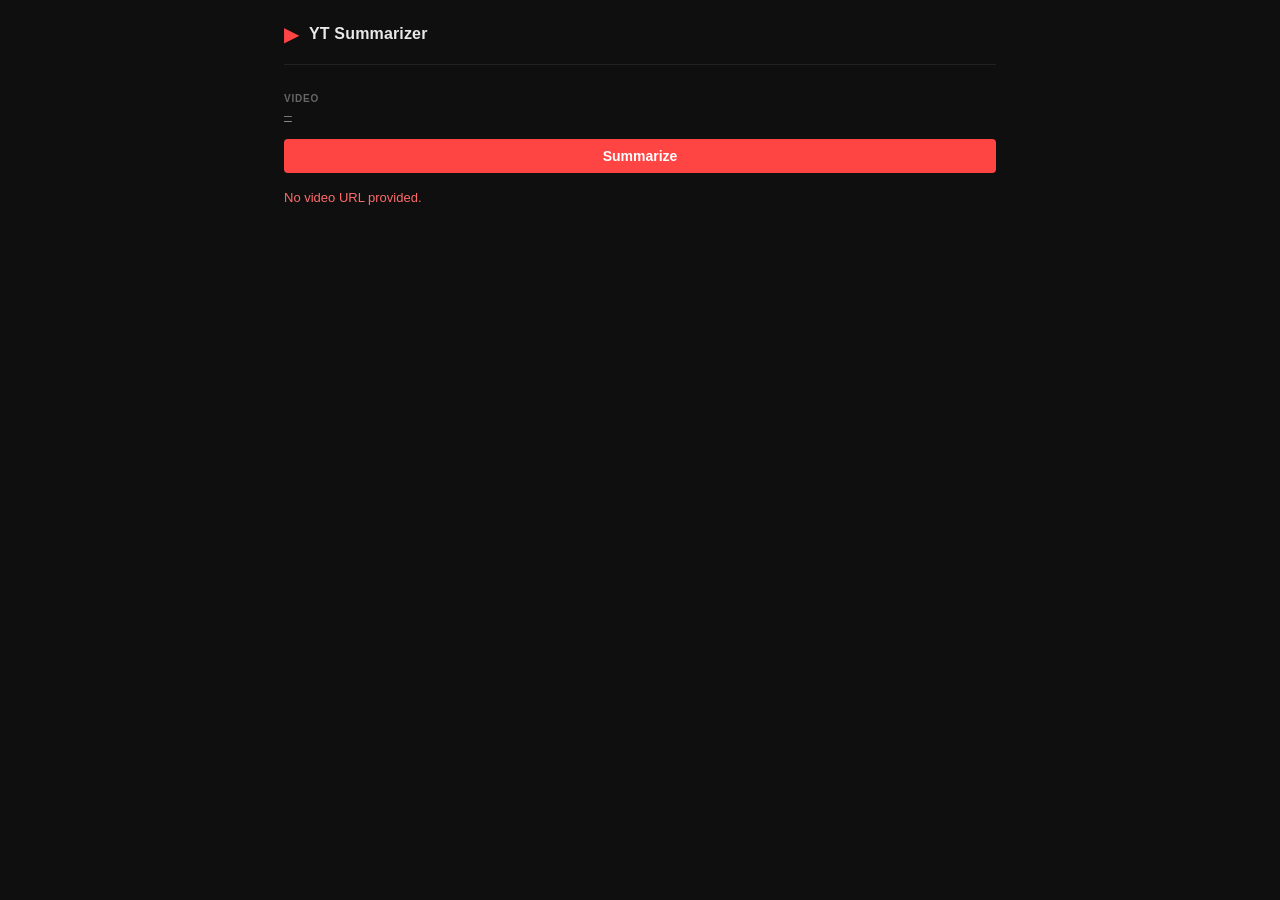
<file: extension/result.html>
<!DOCTYPE html>
<html lang="en">
<head>
  <meta charset="UTF-8" />
  <title>YT Summarizer</title>
  <link rel="stylesheet" href="result.css" />
</head>
<body>
  <div id="app">
    <header>
      <span class="logo">&#9654;</span>
      <span class="title">YT Summarizer</span>
    </header>

    <main>
      <div id="video-meta">
        <div class="label">Video</div>
        <a id="video-url" class="meta-url" href="#" target="_blank">—</a>
      </div>

      <button id="summarize-btn">Summarize</button>

      <div id="status" class="status hidden"></div>

      <div id="result" class="hidden">
        <div class="label">
          Summary
          <span id="cached-badge" class="badge hidden">cached</span>
          <span id="saved-badge" class="badge hidden">saved</span>
        </div>
        <div id="video-title" class="result-title hidden"></div>
        <pre id="summary-text"></pre>
        <button id="save-now-btn" class="hidden">Changed my mind, save it</button>
      </div>
    </main>
  </div>
  <script src="result.js"></script>
</body>
</html>
</file>
<file: extension/result.css>
* {
  box-sizing: border-box;
  margin: 0;
  padding: 0;
}

body {
  font-family: -apple-system, BlinkMacSystemFont, "Segoe UI", sans-serif;
  font-size: 14px;
  background: #0f0f0f;
  color: #e8e8e8;
  min-height: 100vh;
}

#app {
  max-width: 760px;
  margin: 0 auto;
  padding: 0 24px 48px;
}

header {
  display: flex;
  align-items: center;
  gap: 10px;
  padding: 24px 0 20px;
  border-bottom: 1px solid #222;
  margin-bottom: 28px;
}

.logo {
  color: #ff4444;
  font-size: 20px;
  line-height: 1;
}

.title {
  font-weight: 600;
  font-size: 16px;
  letter-spacing: 0.01em;
}

main {
  display: flex;
  flex-direction: column;
  gap: 16px;
}

#video-meta {
  display: flex;
  flex-direction: column;
  gap: 4px;
}

.label {
  font-size: 10px;
  font-weight: 600;
  text-transform: uppercase;
  letter-spacing: 0.08em;
  color: #666;
  display: flex;
  align-items: center;
  gap: 6px;
}

.meta-url {
  font-size: 13px;
  color: #888;
  font-family: monospace;
  word-break: break-all;
}

button#summarize-btn {
  background: #ff4444;
  color: #fff;
  border: none;
  border-radius: 4px;
  padding: 9px 22px;
  font-size: 14px;
  font-weight: 600;
  cursor: pointer;
  transition: background 0.15s;
}
button#summarize-btn:hover { background: #e03333; }
button#summarize-btn:disabled {
  background: #2a2a2a;
  color: #555;
  cursor: default;
}


.status {
  font-size: 13px;
  color: #888;
  line-height: 1.4;
}
.status.error { color: #ff6b6b; }
.hidden { display: none !important; }

#result {
  display: flex;
  flex-direction: column;
  gap: 10px;
}

.result-title {
  font-size: 17px;
  font-weight: 600;
  color: #e8e8e8;
  line-height: 1.4;
}

.badge {
  background: #252525;
  color: #888;
  border-radius: 3px;
  padding: 1px 6px;
  font-size: 9px;
  text-transform: uppercase;
  letter-spacing: 0.06em;
}

button#save-now-btn {
  background: none;
  border: 1px solid #333;
  border-radius: 4px;
  color: #aaa;
  font-size: 13px;
  padding: 7px 14px;
  cursor: pointer;
  align-self: flex-start;
  transition: border-color 0.15s, color 0.15s;
}
button#save-now-btn:hover { border-color: #555; color: #e8e8e8; }
button#save-now-btn:disabled { color: #666; border-color: #2a2a2a; cursor: default; }

pre#summary-text {
  white-space: pre-wrap;
  word-break: break-word;
  font-family: inherit;
  font-size: 14px;
  line-height: 1.7;
  color: #ddd;
  background: #1a1a1a;
  border: 1px solid #252525;
  border-radius: 6px;
  padding: 18px;
}
</file>
